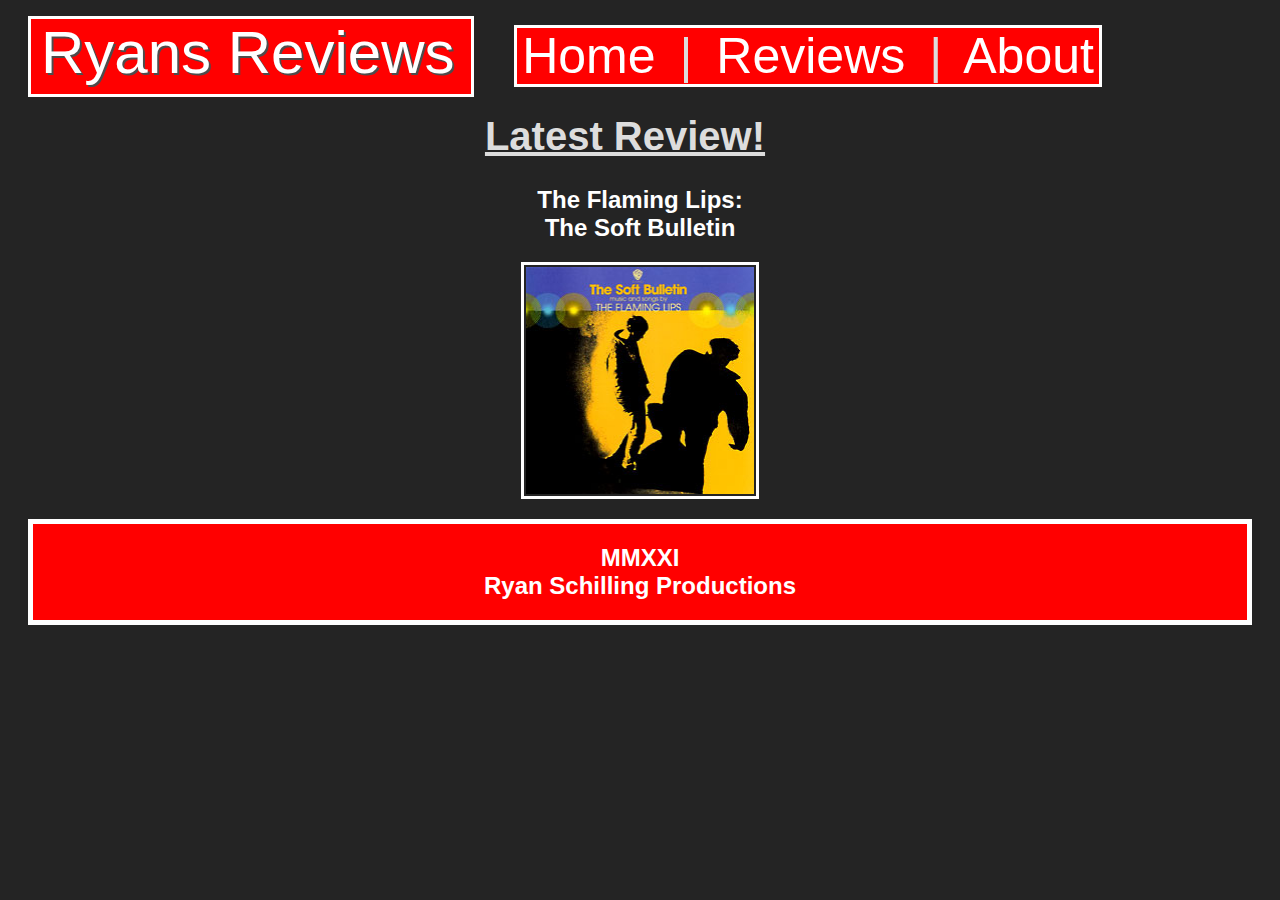
<file: index.html>
<!DOCTYPE html>
<html lang="en">
  <head>
    <title>Ryan's Reviews</title>
    <meta charset="UTF-8">
    <meta name="description" content="Main Page">
    <meta name="keywords" content="HTML, CSS, JavaScript">
    <meta name="author" content="Ryan Schilling">
    <meta name="viewport" content="width=device-width, initial-scale=1.0">
    <style>
      nav {font-size: 50px; border: 3px solid #ffffff; background-color: #ff0000; margin: 20px; word-spacing: 10px; display: inline; padding-left: 5px; padding-right: 5px;}
      a, a:visited{color: #ffffff; text-decoration: none;}
      header {font-family:'Franklin Gothic Medium', 'Arial Narrow', Arial, sans-serif ; font-size: 60px; color: #ffffff; border: 3px solid #ffffff; background-color: #ff0000; margin: 20px; display: inline; padding-left: 10px; padding-bottom: 8px; text-shadow: 2px 2px #4e4c4c;}
      footer {color: #ffffff; background-color:#ff0000; border: 5px solid #ffffff; margin: 20px;}
      body {background-color: #242424; color: #dddddd; font-family: Arial, Helvetica, sans-serif; padding-top: 10px;}
      img {display: block; width: 18%; margin-left: auto; margin-right: auto; align-content: center; padding: 2px; border: 3px solid #ffffff;}
      h1 {text-align: center; font-size: 40px; padding-right: 50px; margin-left: 20px; text-decoration: underline;}
      h2 {text-align: center;}
      p {font-size: 30px; padding-right: 50px; padding-left: 20px;}
    </style>
  </head>
  <body>
    <header>
      Ryans Reviews
    </header>
    <nav>
      <a href="index.html">Home</a> |
      <a href="reviews.html">Reviews</a> |
      <a href="about.html">About</a> 
    </nav>
    <h1>
      Latest Review!
    </h1>
    <h2>
      <a href="reviewpage.html">The Flaming Lips: <br>
      The Soft Bulletin</a>
    </h2>
    <img src="images/Soft_Bulletin_cover.jpg" alt="Soft_Bulletin_cover">
    <footer>
      <h2>
        <b>MMXXI</b> <br>
        Ryan Schilling Productions
      </h2>
    </footer>
  </body>
</html>
</file>
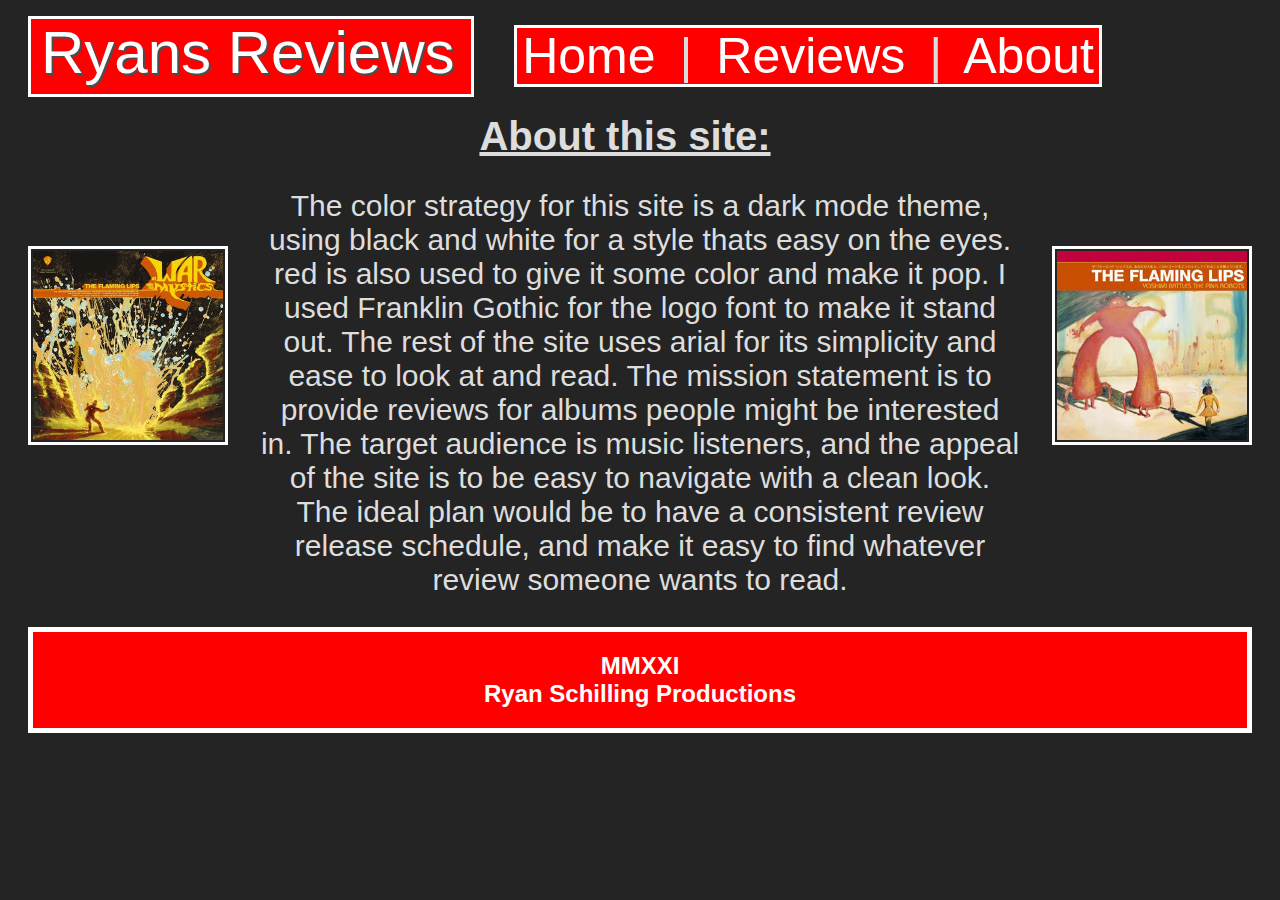
<file: about.html>
<!DOCTYPE html>
<html lang="en">
  <head>
    <title>About Page</title>
    <meta charset="UTF-8">
    <meta name="description" content="About Page">
    <meta name="keywords" content="HTML, CSS, JavaScript">
    <meta name="author" content="Ryan Schilling">
    <meta name="viewport" content="width=device-width, initial-scale=1.0">
    <style>
      nav {font-size: 50px; border: 3px solid #ffffff; background-color: #ff0000; margin: 20px; word-spacing: 10px; display: inline; padding-left: 5px; padding-right: 5px;}
      a, a:visited{color: #ffffff; text-decoration: none;}
      header {font-family:'Franklin Gothic Medium', 'Arial Narrow', Arial, sans-serif ; font-size: 60px; color: #ffffff; border: 3px solid #ffffff; background-color: #ff0000; margin: 20px; display: inline; padding-left: 10px; padding-bottom: 8px; text-shadow: 2px 2px #4e4c4c;}
      footer {color: #ffffff; background-color:#ff0000; border: 5px solid #ffffff; margin: 20px;}
      body {background-color: #242424; color: #dddddd; font-family: Arial, Helvetica, sans-serif; padding-top: 10px;}
      img {display: block; width: 15%; margin-left: 20px; margin-right: 20px; margin-top: 60px; padding: 2px; border: 3px solid #ffffff;}
      h1 {text-align: center; font-size: 40px; padding-right: 50px; margin-left: 20px; text-decoration: underline;}
      h2 {text-align: center;}
      p {text-align: center; font-size: 30px; margin-left: 20%; margin-right: 20%;}
    </style>
  </head>
  <body>
    <header>
      Ryans Reviews
    </header>
    <nav>
      <a href="index.html">Home</a> |
      <a href="reviews.html">Reviews</a> |
      <a href="about.html">About</a> 
    </nav>
    <h1>
      About this site:
    </h1>
    <img src="images/At_War_with_the_Mystics_Cover.jpg" alt="At_War_With_The_Mystics_cover" style="float: left;">
    <img src="images/Yoshimi_Battles_The_Pink_Robots_cover.jpg" alt="Yoshimi_Battles_The_Pink_Robots_cover" style="float: right;">
    <p>
      The color strategy for this site is a dark mode theme, using black and white for a style thats easy on the eyes. red is also used to give it
      some color and make it pop. I used Franklin Gothic for the logo font to make it stand out. The rest of the site uses
      arial for its simplicity and ease to look at and read. The mission statement is to provide reviews for albums people might be
      interested in. The target audience is music listeners, and the appeal of the site is to be easy to navigate with a clean look. 
      The ideal plan would be to have a consistent review release schedule, and make it easy to find whatever review someone wants to read.
    </p>
    <footer>
      <h2>
        <b>MMXXI</b> <br>
        Ryan Schilling Productions
      </h2>
    </footer>
  </body>
</html>
</file>
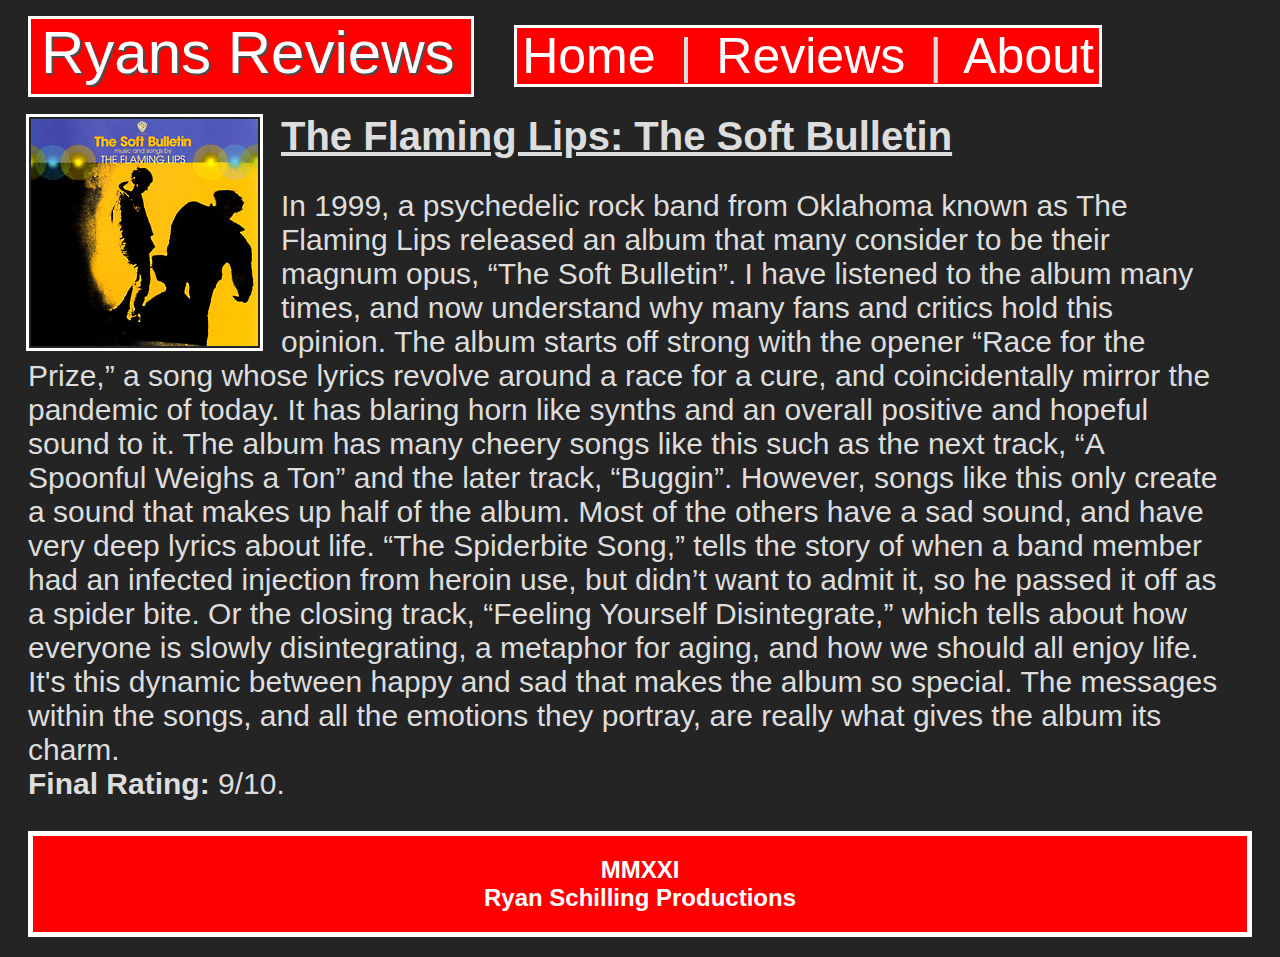
<file: reviewpage.html>
<!DOCTYPE html>
<html lang="en">
  <head>
    <title>Review Page</title>
    <meta charset="UTF-8">
    <meta name="description" content="Review Page">
    <meta name="keywords" content="HTML, CSS, JavaScript">
    <meta name="author" content="Ryan Schilling">
    <meta name="viewport" content="width=device-width, initial-scale=1.0">
    <link rel="stylesheet" href="styles/reviewpage.css">
  </head>
  <body>
    <header>
      Ryans Reviews
    </header>
    <nav>
      <a href="index.html">Home</a> |
      <a href="reviews.html">Reviews</a> |
      <a href="about.html">About</a> 
    </nav>
    <div>
      <img src="images/Soft_Bulletin_cover.jpg" alt="Soft_Bulletin_cover">
      <h1>
        The Flaming Lips: The Soft Bulletin
      </h1>
      <p>
        In 1999, a psychedelic rock band from Oklahoma known as The Flaming Lips released an album that many consider to be their magnum opus, “The Soft Bulletin”.
        I have listened to the album many times, and now understand why many fans and critics hold this opinion.
        The album starts off strong with the opener “Race for the Prize,” a song whose lyrics revolve around a race for a cure, and coincidentally mirror the pandemic of today.
        It has blaring horn like synths and an overall positive and hopeful sound to it. The album has many cheery songs like this such as the next track, “A Spoonful Weighs a Ton” and the later track, “Buggin”.
        However, songs like this only create a sound that makes up half of the album. Most of the others have a sad sound, and have very deep lyrics about life.
        “The Spiderbite Song,” tells the story of when a band member had an infected injection from heroin use, but didn’t want to admit it, so he passed it off as a spider bite.
        Or the closing track, “Feeling Yourself Disintegrate,” which tells about how everyone is slowly disintegrating, a metaphor for aging, and how we should all enjoy life.
        It's this dynamic between happy and sad that makes the album so special. The messages within the songs, and all the emotions they portray, are really what gives the album its charm. 
        <br><b>Final Rating:</b> 9/10.
      </p>
    </div>
    <footer>
      <h2>
        <b>MMXXI</b> <br>
        Ryan Schilling Productions
      </h2>
    </footer>
  </body>
</html>
</file>
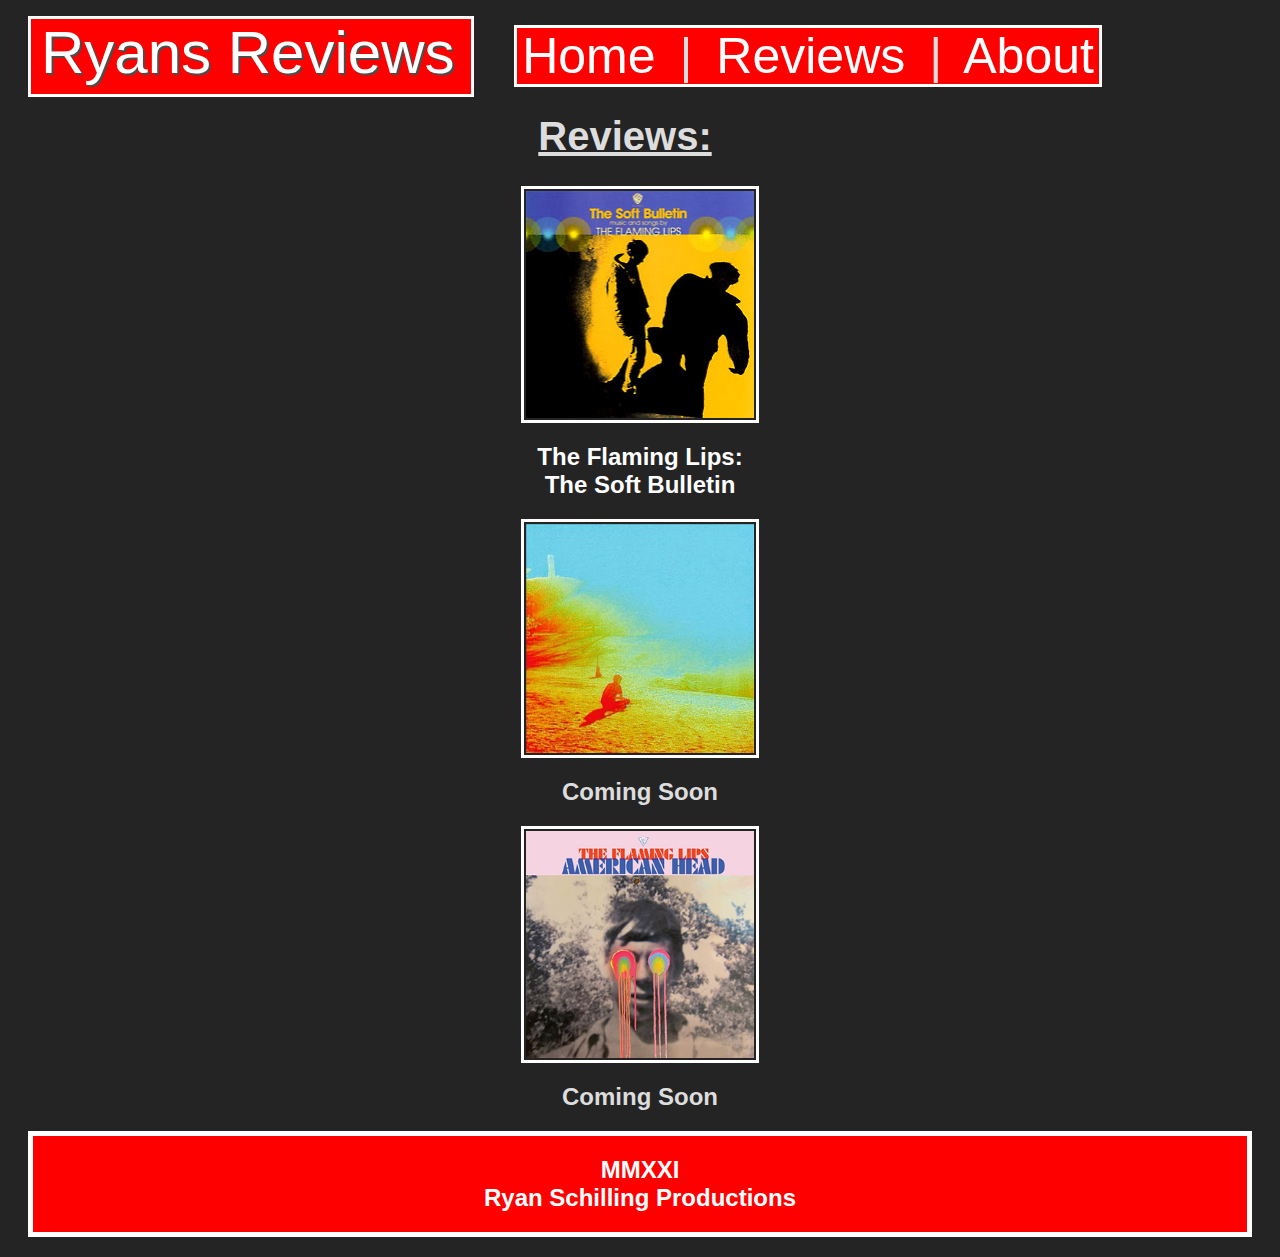
<file: reviews.html>
<!DOCTYPE html>
<html lang="en">
  <head>
    <title>Review List Page</title>
    <meta charset="UTF-8">
    <meta name="description" content="Review List Page">
    <meta name="keywords" content="HTML, CSS, JavaScript">
    <meta name="author" content="Ryan Schilling">
    <meta name="viewport" content="width=device-width, initial-scale=1.0">
    <style>
      nav {font-size: 50px; border: 3px solid #ffffff; background-color: #ff0000; margin: 20px; word-spacing: 10px; display: inline; padding-left: 5px; padding-right: 5px;}
      a, a:visited{color: #ffffff; text-decoration: none;}
      header {font-family:'Franklin Gothic Medium', 'Arial Narrow', Arial, sans-serif ; font-size: 60px; color: #ffffff; border: 3px solid #ffffff; background-color: #ff0000; margin: 20px; display: inline; padding-left: 10px; padding-bottom: 8px; text-shadow: 2px 2px #4e4c4c;}
      footer {color: #ffffff; background-color:#ff0000; border: 5px solid #ffffff; margin: 20px;}
      body {background-color: #242424; color: #dddddd; font-family: Arial, Helvetica, sans-serif; padding-top: 10px;}
      img {display: block; width: 18%; margin-left: auto; margin-right: auto; align-content: center; padding: 2px; border: 3px solid #ffffff;}
      h1 {text-align: center; font-size: 40px; padding-right: 50px; margin-left: 20px; text-decoration: underline;}
      h2 {text-align: center;}
      p {text-align: center; font-size: 30px; margin-left: 10%; margin-right: 10%;}
    </style>
  </head>
  <body>
    <header>
      Ryans Reviews
    </header>
    <nav>
      <a href="index.html">Home</a> |
      <a href="reviews.html">Reviews</a> |
      <a href="about.html">About</a> 
    </nav>
    <h1>
      Reviews:
    </h1>
    <img src="images/Soft_Bulletin_cover.jpg" alt="Soft_Bulletin_cover">
    <h2>
      <a href="reviewpage.html">The Flaming Lips: <br>
      The Soft Bulletin</a>
    </h2>
    <img src="images/The_Terror_cover.jpg" alt="The_Terror_cover">
    <h2>
      Coming Soon
    </h2>
    <img src="images/American_Head_Cover.png" alt="American_Head_cover">
    <h2>
      Coming Soon
    </h2>
    <footer>
      <h2>
        <b>MMXXI</b> <br>
        Ryan Schilling Productions
      </h2>
    </footer>
  </body>
</html>
</file>
<file: styles/reviewpage.css>
nav {
  font-size: 50px; border: 3px solid #ffffff; background-color: #ff0000; margin: 20px; word-spacing: 10px; display: inline; padding-left: 5px; padding-right: 5px;
}

a, a:visited {
  color: #ffffff; text-decoration: none;
}

header {
  font-family:'Franklin Gothic Medium', 'Arial Narrow', Arial, sans-serif ; font-size: 60px; color: #ffffff; border: 3px solid #ffffff; background-color: #ff0000; margin: 20px; display: inline; padding-left: 10px; padding-bottom: 8px; text-shadow: 2px 2px #4e4c4c;
}

footer {
  color: #ffffff; background-color:#ff0000; border: 5px solid #ffffff; margin: 20px;
}

body {
  background-color: #242424; color: #dddddd; font-family: Arial, Helvetica, sans-serif; padding-top: 10px;
}

img {
  float: left; margin-left: 18px; margin-right: 18px; padding: 2px; border: 3px solid #ffffff;
}

h1 {
  font-size: 40px; padding-right: 50px; margin-left: 20px; text-decoration: underline;
}

h2 {
  text-align: center;
}

p {
  font-size: 30px; padding-right: 50px; padding-left: 20px;
}
</file>
